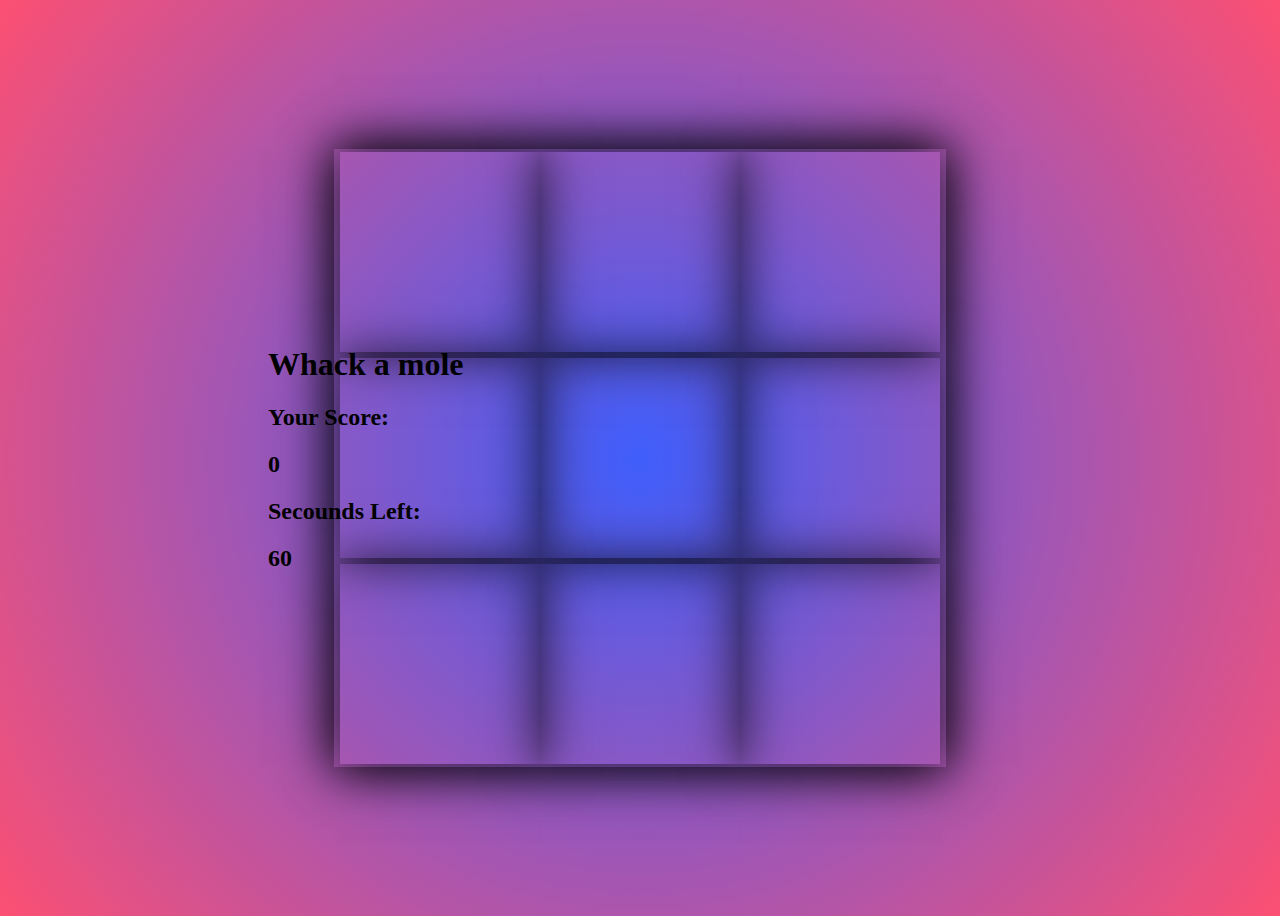
<file: index.html>
<!DOCTYPE html>
<html lang="en">
  <head>
    <meta charset="UTF-8" />
    <meta http-equiv="X-UA-Compatible" content="IE=edge" />
    <meta name="viewport" content="width=device-width, initial-scale=1.0" />
    <title>Whack a Mole</title>
    <link href="./game.css" rel="styleSheet" />
  </head>
  <body>
    <div class="scor-card">
      <h1>Whack a mole</h1>
      <h2>Your Score:</h2>
      <h2 id="score">0</h2>
      <h2>Secounds Left:</h2>
      <h2 id="time-left">60</h2>
    </div>

    <div class="grid">
      <div class="square" id="1"></div>
      <div class="square" id="2"></div>
      <div class="square" id="3"></div>
      <div class="square" id="4"></div>
      <div class="square" id="5"></div>
      <div class="square" id="6"></div>
      <div class="square" id="7"></div>
      <div class="square" id="8"></div>
      <div class="square" id="9"></div>
    </div>

    <script src="./game.js"></script>
  </body>
</html>
</file>
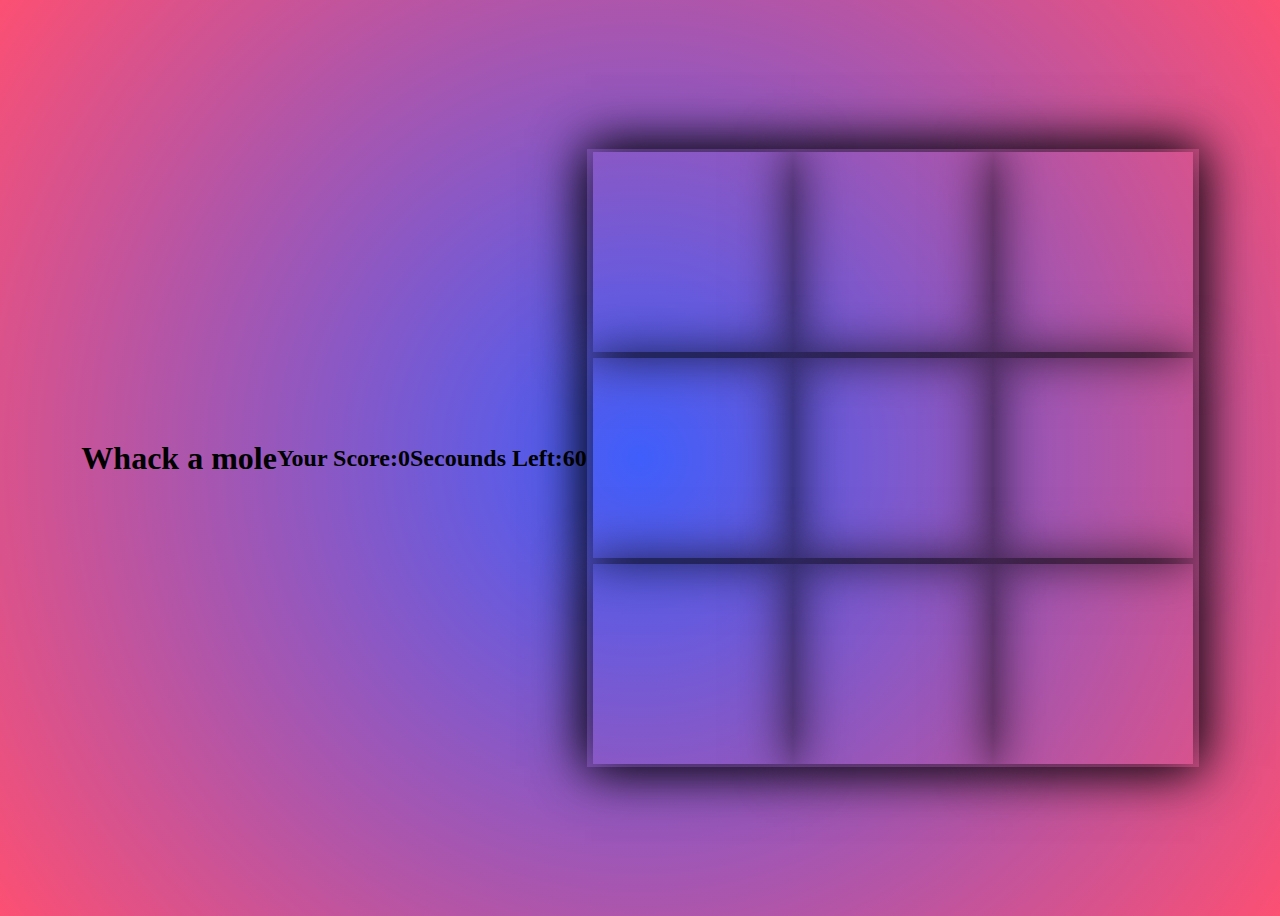
<file: game.html>
<!DOCTYPE html>
<html lang="en">
<head>
    <meta charset="UTF-8">
    <meta http-equiv="X-UA-Compatible" content="IE=edge">
    <meta name="viewport" content="width=device-width, initial-scale=1.0">
    <title>Whack a Mole</title>
    <link href="./game.css" rel="styleSheet">
</head>
<body>
    <h1>Whack a mole </h1>
    <h2>Your Score:</h2>
    <h2 id="score">0</h2>
    <h2>Secounds Left:</h2>
    <h2 id="time-left">60</h2>

    <div class="grid">
        <div class="square  " id="1"></div>
        <div class="square" id="2"></div>
        <div class="square" id="3"></div>
        <div class="square" id="4"></div>
        <div class="square" id="5"></div>
        <div class="square" id="6"></div>
        <div class="square" id="7"></div>
        <div class="square" id="8"></div>
        <div class="square" id="9"></div>
    </div>


    <script src="./game.js"></script>
    
</body>
</html>
</file>
<file: game.css>
.square {
  width: 200px;
  height: 200px;
  /* border: 2px solid black;
    border-bottom: 4px solid black; */

  box-shadow: 0px 0px 50px 2px rgba(0, 0, 0, 0.75);
  -webkit-box-shadow: 0px 0px 50px 2px rgba(0, 0, 0, 0.75);
  -moz-box-shadow: 0px 0px 50px 2px rgba(0, 0, 0, 0.75);
}
.grid {
  margin: 0;
  padding: 0;
  display: flex;
  flex-flow: row wrap;
  justify-content: center;
  align-items: center;
  width: 612px;
  height: 618px;

  box-shadow: 0px 0px 50px 2px rgba(0, 0, 0, 0.75);
  -webkit-box-shadow: 0px 0px 50px 2px rgba(0, 0, 0, 0.75);
  -moz-box-shadow: 0px 0px 50px 2px rgba(0, 0, 0, 0.75);
}
.mole {
  background-image: url(./download.png);

  background-size: 190px 174px;
  background-repeat: no-repeat;
}
body {
  font-family: fantasy;
  display: flex;

  justify-content: center;
  align-items: center;
  height: 100vh;
  background: rgb(63, 94, 251);
  background: radial-gradient(
    circle,
    rgba(63, 94, 251, 1) 0%,
    rgba(252, 70, 107, 0.9500175070028011) 100%
  );
}
.scor-card {
  position: absolute;
  left: 268px;
}
</file>
